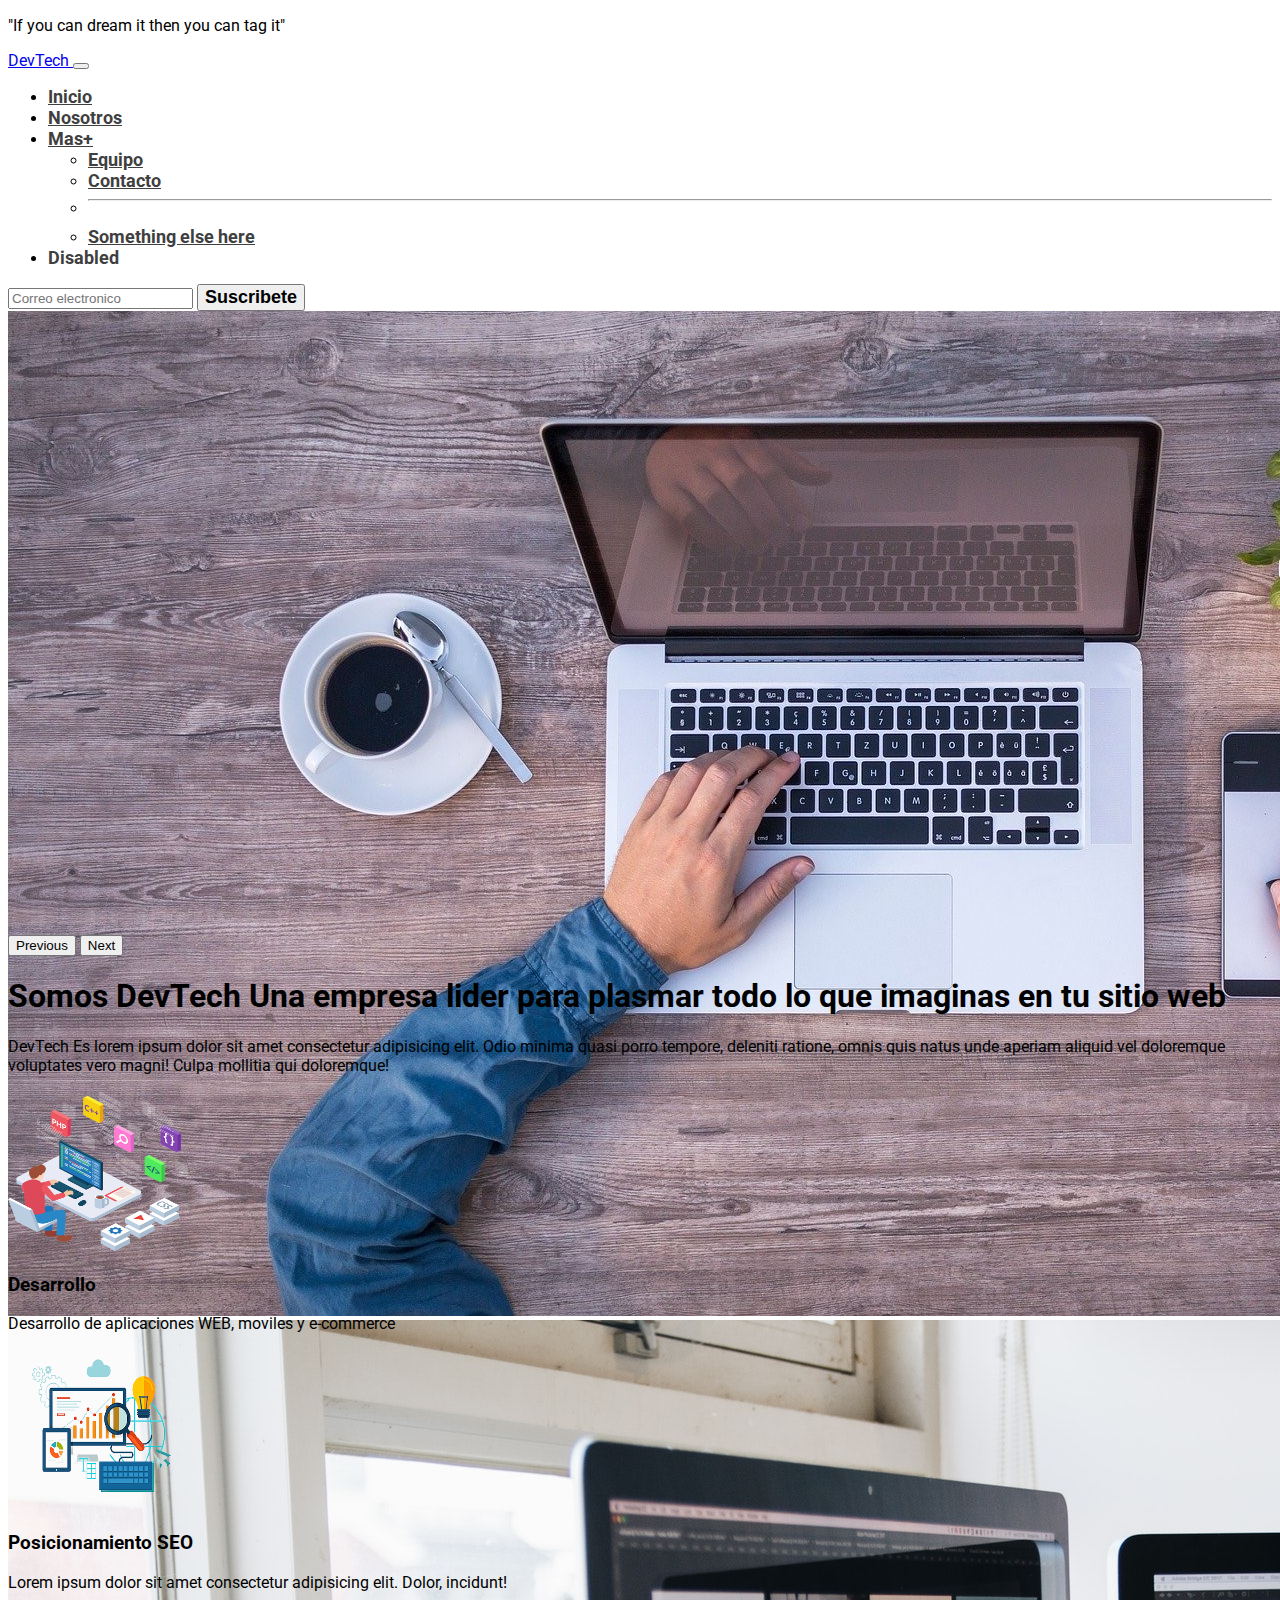
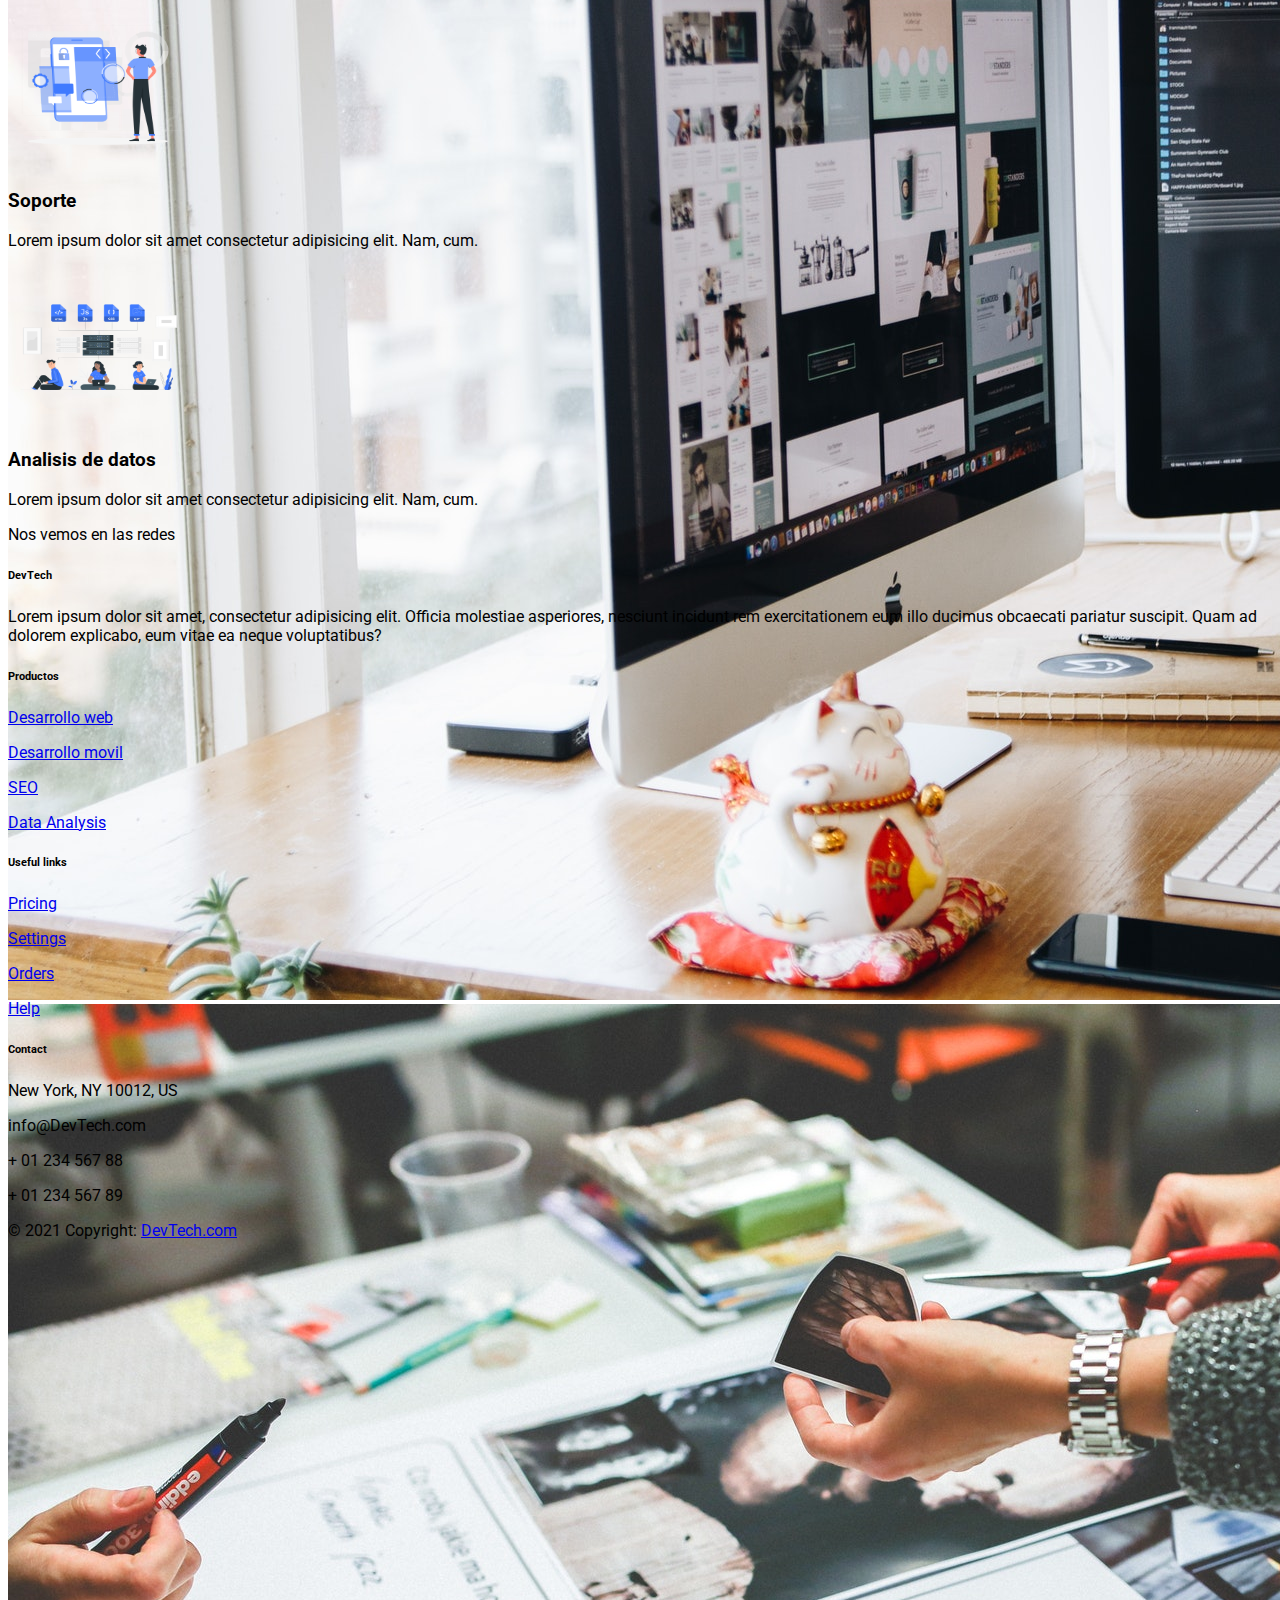
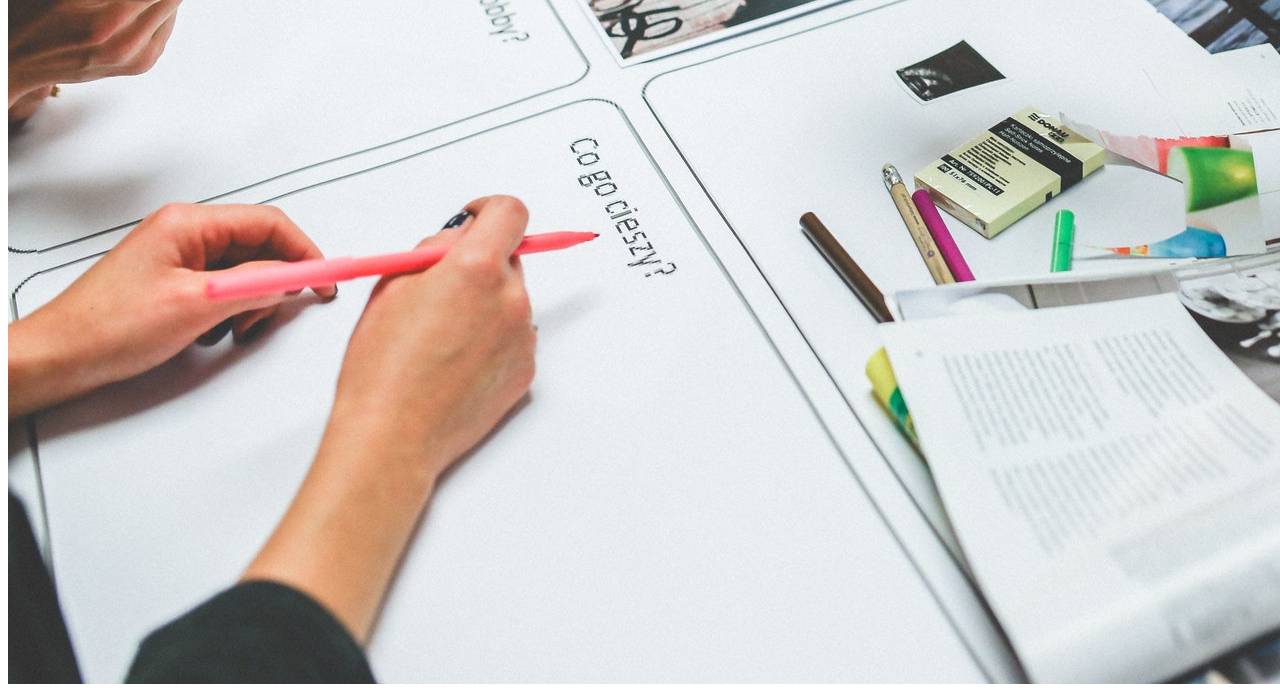
<file: index.html>
<!doctype html>
<html lang="en">
  <head>
    <!-- Required meta tags -->
    <meta charset="utf-8">
    <meta name="viewport" content="width=device-width, initial-scale=1">

    <!-- Bootstrap CSS -->
    <link href="https://cdn.jsdelivr.net/npm/bootstrap@5.1.3/dist/css/bootstrap.min.css" rel="stylesheet" integrity="sha384-1BmE4kWBq78iYhFldvKuhfTAU6auU8tT94WrHftjDbrCEXSU1oBoqyl2QvZ6jIW3" crossorigin="anonymous"> 

    <link rel="stylesheet" href="./style.css">

    
  </head>
  <body>
    <!----------------------------------->
    <!-- Encabezado -->
    <!----------------------------------->
    <header class="container-fluid bg-primary d-flex justify-content-center">
        <p class="text-light mb-0 p-2 fs-10">"If you can dream it then you can tag it"</p>
    </header>
    <!----------------------------------->
    <!-- Encabezado -->
    <!----------------------------------->



    <!----------------------------------->
    <!-- navbar -->
    <!----------------------------------->

    <nav class="navbar navbar-expand-lg navbar-light bg-light p-3" id="menu">
        <div class="container-fluid">
          <a class="navbar-brand" href="#">
            <span class="text-primary fs-5 fw-bold"> 
                DevTech 
            </span>  
          </a>
          <button class="navbar-toggler" type="button" data-bs-toggle="collapse" data-bs-target="#navbarSupportedContent" aria-controls="navbarSupportedContent" aria-expanded="false" aria-label="Toggle navigation">
            <span class="navbar-toggler-icon"></span>
          </button>
          <div class="collapse navbar-collapse" id="navbarSupportedContent">
            <ul class="navbar-nav me-auto mb-2 mb-lg-0">
              <li class="nav-item">
                <a class="nav-link active" aria-current="page" href="./index.html">Inicio</a>   
              </li>
              <li class="nav-item">
                <a class="nav-link" href="./nosotros.html">Nosotros</a>
              </li>
              <li class="nav-item dropdown">
                <a class="nav-link dropdown-toggle" href="#" id="navbarDropdown" role="button" data-bs-toggle="dropdown" aria-expanded="false">
                  Mas+
                </a>
                <ul class="dropdown-menu" aria-labelledby="navbarDropdown">
                  <li><a class="dropdown-item" href="#">Equipo</a></li>
                  <li><a class="dropdown-item" href="#">Contacto</a></li>
                  <li><hr class="dropdown-divider"></li>
                  <li><a class="dropdown-item" href="#">Something else here</a></li>
                </ul>
              </li>
              <li class="nav-item">
                <a class="nav-link disabled">Disabled</a>
              </li>
            </ul>
            <form class="d-flex">
              <input class="form-control me-2" type="email" placeholder="Correo electronico " aria-label="Search">
              <button class="btn btn-primary btn-primary-outline-success" type="button">Suscribete</button>
            </form>
          </div>
        </div>
      </nav>
    
    <!----------------------------------->
    <!-- navbar -->
    <!----------------------------------->

    <!----------------------------------->
    <!-- carrusel de imagenes -->
    <!----------------------------------->


    <div id="carouselExampleControls" class="carousel slide" data-bs-ride="carousel">
        <div class="carousel-inner">
          <div class="carousel-item active" data-bs-interval="3000">
            <img src="./img/slide1.jpg" class="d-block w-100" alt="...">
          </div>
          <div class="carousel-item"  data-bs-interval="3000">
            <img src="./img/slide2.jpg" class="d-block w-100" alt="...">
          </div>
          <div class="carousel-item"  data-bs-interval="3000">
            <img src="./img/slide3.jpg" class="d-block w-100" alt="...">
          </div>
        </div>
        <button class="carousel-control-prev" type="button" data-bs-target="#carouselExampleControls" data-bs-slide="prev">
          <span class="carousel-control-prev-icon" aria-hidden="true"></span>
          <span class="visually-hidden">Previous</span>
        </button>
        <button class="carousel-control-next" type="button" data-bs-target="#carouselExampleControls" data-bs-slide="next">
          <span class="carousel-control-next-icon" aria-hidden="true"></span>
          <span class="visually-hidden">Next</span>
        </button>
      </div>


    <!----------------------------------->
    <!-- principal -->
    <!----------------------------------->

      <section class="w-50 mx-auto text-center pt-5" id="intro" >
          <h1 class="p-3 fs-2 border-top border-3">Somos DevTech <span class="text-primary">Una empresa lider para plasmar todo lo que imaginas en tu sitio web</span class="text-primary"></h1>
          <p class="p-3 fs-4"><span class="text-primary">DevTech</span> Es lorem ipsum dolor sit amet consectetur adipisicing elit. Odio minima quasi porro tempore, deleniti ratione, omnis quis natus unde aperiam aliquid vel doloremque voluptates vero magni! Culpa mollitia qui doloremque!</p>
      </section>

    <!----------------------------------->
    <!-- principal -->
    <!----------------------------------->


    <!----------------------------------->
    <!-- Servicios
    ---------------------------------->
    
      
    <section class="container-fluid">
        <div class="row w-75 mx-auto my-5 servicio-fila">
            <div class="col-lg-6 col-md-12 col-sm-12 d-flex  my-5 icono-wrap">
                <img src="./img/desarrollo.png" alt="desarrollo" width="180" height="160">
                <div>
                <h3 class="fs-5 mt-4 px-4 pb-1">Desarrollo</h3>
                <p class="px-4">Desarrollo de aplicaciones WEB, moviles y e-commerce</p>
                </div>
            </div>

            <div class="col-lg-6 col-md-12 col-sm-12 d-flex  my-5 icono-wrap">
                <img src="./img/seo.png" alt="desarrollo" width="180" height="160">
                <div>
                <h3 class="fs-5 mt-4 px-4 pb-1">Posicionamiento SEO</h3>
                <p class="px-4">Lorem ipsum dolor sit amet consectetur adipisicing elit. Dolor, incidunt!</p>
                </div>
            </div>

            <div class="col-lg-6 col-md-12 col-sm-12 d-flex  my-5 icono-wrap">
                <img src="./img/Development-rafiki.png" alt="desarrollo" width="180" height="160">
                <div>
                <h3 class="fs-5 mt-4 px-4 pb-1">Soporte</h3>
                <p class="px-4">Lorem ipsum dolor sit amet consectetur adipisicing elit. Nam, cum.</p>
                </div>
            </div>

            <div class="col-lg-6 col-md-12 col-sm-12 d-flex  my-5 icono-wrap">
                <img src="./img/Static assets-pana.png" alt="desarrollo" width="180" height="160">
                <div>
                <h3 class="fs-5 mt-4 px-4 pb-1">Analisis de datos</h3>
                <p class="px-4">Lorem ipsum dolor sit amet consectetur adipisicing elit. Nam, cum.</p>
                </div>
            </div>
        </div>
    </section>

    <!----------------------------------->
    <!-- Servicios -->
    <!----------------------------------->


    <!----------------------------------->
    <!-- Footer -->
    <!----------------------------------->

    <!-- Footer -->
<footer class="text-center text-lg-start bg-light text-muted">
    <!-- Section: Social media -->
    <section
      class="d-flex justify-content-center justify-content-lg-between p-4 border-bottom"
    >
      <!-- Left -->
      <div class="me-5 d-none d-lg-block">
        <span>Nos vemos en las redes</span>
      </div>
      <!-- Left -->
  
      <!-- Right -->
      <div>
        <a href="" class="me-4 text-reset">
          <i class="fab fa-facebook-f"></i>
        </a>
        <a href="" class="me-4 text-reset">
          <i class="fab fa-twitter"></i>
        </a>
        <a href="" class="me-4 text-reset">
          <i class="fab fa-google"></i>
        </a>
        <a href="" class="me-4 text-reset">
          <i class="fab fa-instagram"></i>
        </a>
        <a href="" class="me-4 text-reset">
          <i class="fab fa-linkedin"></i>
        </a>
        <a href="" class="me-4 text-reset">
          <i class="fab fa-github"></i>
        </a>
      </div>
      <!-- Right -->
    </section>
    <!-- Section: Social media -->
  
    <!-- Section: Links  -->
    <section class="">
      <div class="container text-center text-md-start mt-5">
        <!-- Grid row -->
        <div class="row mt-3">
          <!-- Grid column -->
          <div class="col-md-3 col-lg-4 col-xl-3 mx-auto mb-4">
            <!-- Content -->
            <h6 class="text-uppercase fw-bold mb-4">
              <i class="fas fa-gem me-3"></i>DevTech
            </h6>
            <p>
              Lorem ipsum dolor sit amet, consectetur adipisicing elit. Officia molestiae asperiores, nesciunt incidunt rem exercitationem eum illo ducimus obcaecati pariatur suscipit. Quam ad dolorem explicabo, eum vitae ea neque voluptatibus?
            </p>
          </div>
          <!-- Grid column -->
  
          <!-- Grid column -->
          <div class="col-md-2 col-lg-2 col-xl-2 mx-auto mb-4">
            <!-- Links -->
            <h6 class="text-uppercase fw-bold mb-4">
              Productos
            </h6>
            <p>
              <a href="#!" class="text-reset">Desarrollo web</a>
            </p>
            <p>
              <a href="#!" class="text-reset">Desarrollo movil</a>
            </p>
            <p>
              <a href="#!" class="text-reset">SEO</a>
            </p>
            <p>
              <a href="#!" class="text-reset">Data Analysis</a>
            </p>
          </div>
          <!-- Grid column -->
  
          <!-- Grid column -->
          <div class="col-md-3 col-lg-2 col-xl-2 mx-auto mb-4">
            
            <!-- Links -->
            <h6 class="text-uppercase fw-bold mb-4">
              Useful links
            </h6>
            <p>
              <a href="#!" class="text-reset">Pricing</a>
            </p>
            <p>
              <a href="#!" class="text-reset">Settings</a>
            </p>
            <p>
              <a href="#!" class="text-reset">Orders</a>
            </p>
            <p>
              <a href="#!" class="text-reset">Help</a>
            </p>
          </div>
          
          <!-- Grid column -->
  
          <!-- Grid column -->
          <div class="col-md-4 col-lg-3 col-xl-3 mx-auto mb-md-0 mb-4">
            <!-- Links -->
            <h6 class="text-uppercase fw-bold mb-4">
              Contact
            </h6>
            <p><i class="fas fa-home me-3"></i> New York, NY 10012, US</p>
            <p>
              <i class="fas fa-envelope me-3"></i>
              info@DevTech.com
            </p>
            <p><i class="fas fa-phone me-3"></i> + 01 234 567 88</p>
            <p><i class="fas fa-print me-3"></i> + 01 234 567 89</p>
          </div>
          <!-- Grid column -->
        </div>
        <!-- Grid row -->
      </div>
    </section>
    <!-- Section: Links  -->
  
    <!-- Copyright -->
    <div class="text-center p-4" style="background-color: rgba(0, 0, 0, 0.05);">
      © 2021 Copyright:
      <a class="text-reset fw-bold" href="https://mdbootstrap.com/">DevTech.com</a>
    </div>
    <!-- Copyright -->
  </footer>
  <!-- Footer -->
  
  <!----------------------------------->
  <!-- Footer -->
  <!----------------------------------->





    

    <!-- Optional JavaScript; choose one of the two! -->

    <!-- Option 1: Bootstrap Bundle with Popper -->
    <script src="https://cdn.jsdelivr.net/npm/bootstrap@5.1.3/dist/js/bootstrap.bundle.min.js" integrity="sha384-ka7Sk0Gln4gmtz2MlQnikT1wXgYsOg+OMhuP+IlRH9sENBO0LRn5q+8nbTov4+1p" crossorigin="anonymous"></script>


  </body>
</html>
</file>
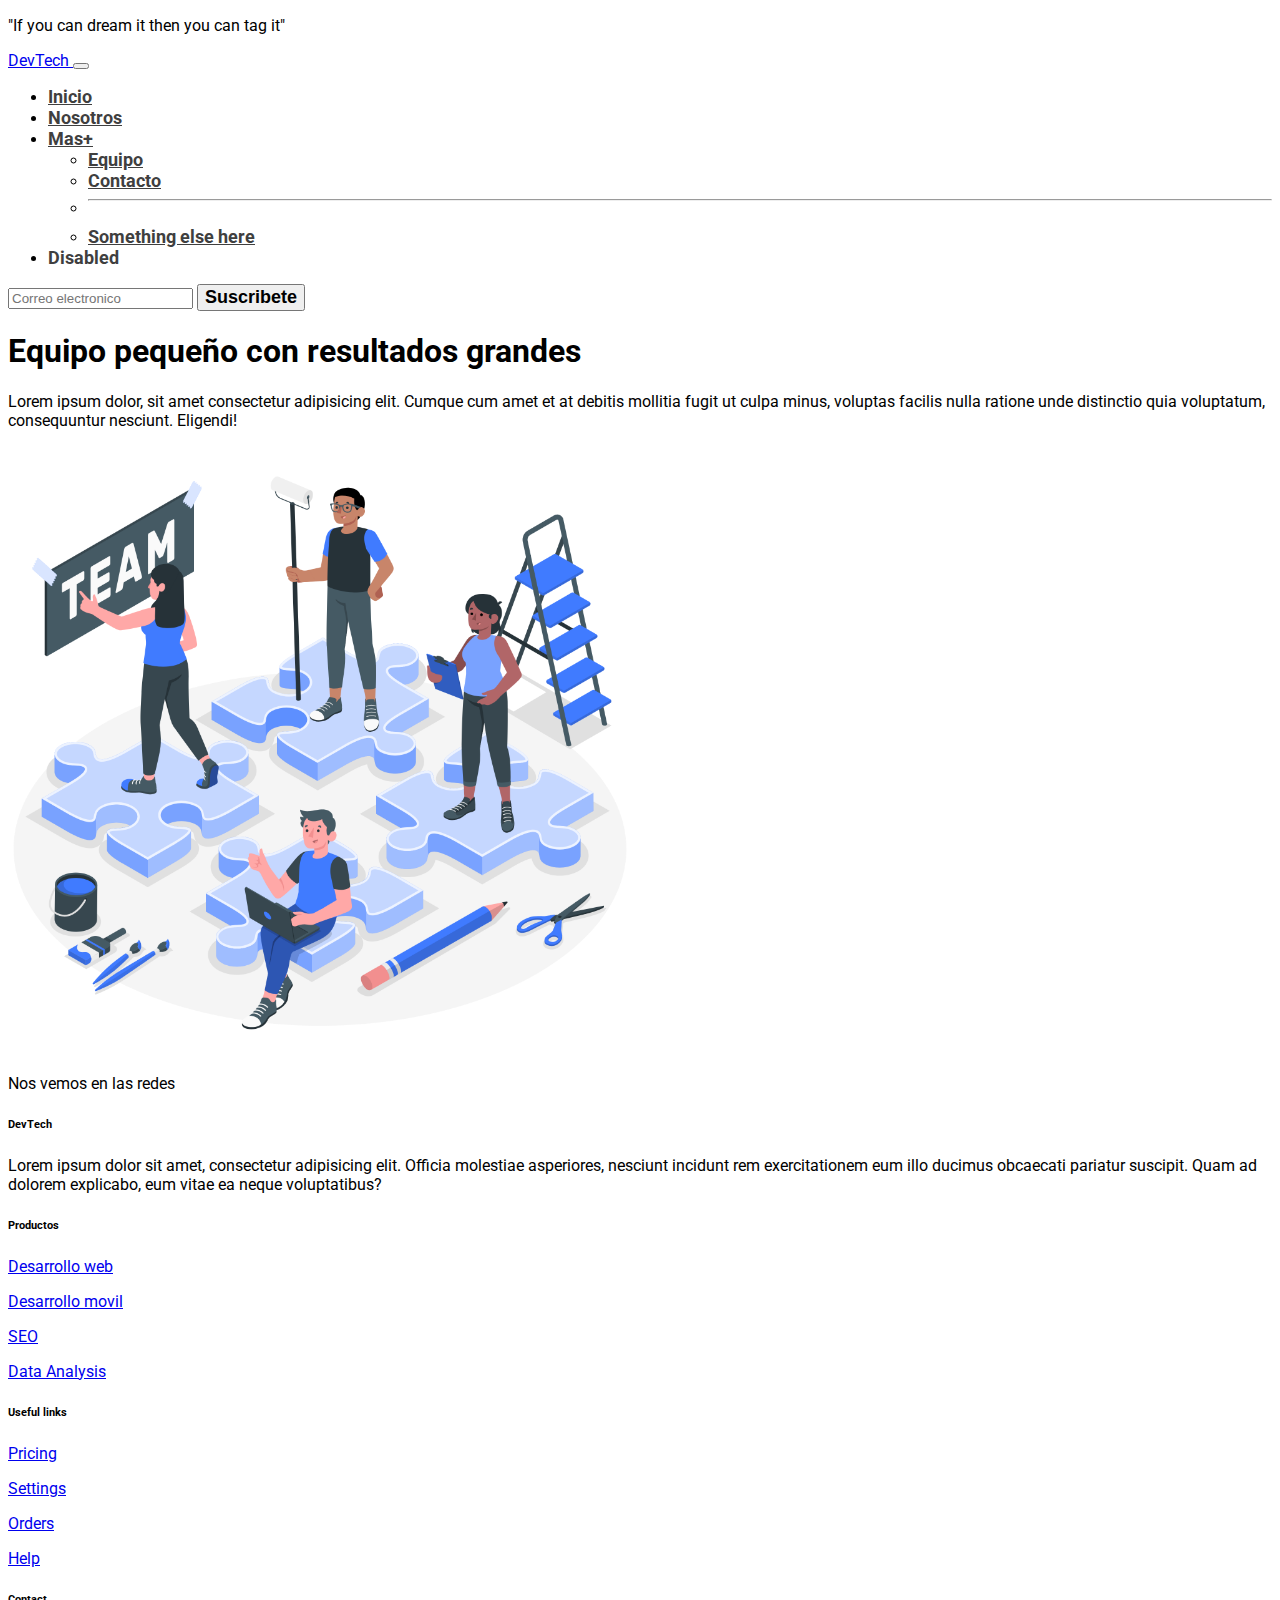
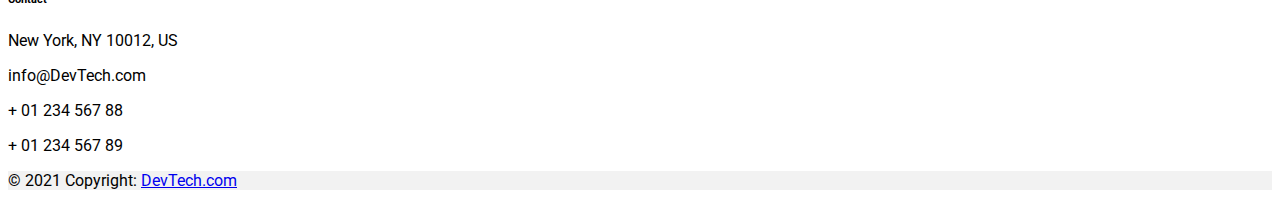
<file: nosotros.html>
<!doctype html>
<html lang="en">
  <head>
    <!-- Required meta tags -->
    <meta charset="utf-8">
    <meta name="viewport" content="width=device-width, initial-scale=1">

    <!-- Bootstrap CSS -->
    <link href="https://cdn.jsdelivr.net/npm/bootstrap@5.1.3/dist/css/bootstrap.min.css" rel="stylesheet" integrity="sha384-1BmE4kWBq78iYhFldvKuhfTAU6auU8tT94WrHftjDbrCEXSU1oBoqyl2QvZ6jIW3" crossorigin="anonymous"> 

    <link rel="stylesheet" href="./style.css">

    
  </head>
  <body>
    <!----------------------------------->
    <!-- Encabezado -->
    <!----------------------------------->
    <header class="container-fluid bg-primary d-flex justify-content-center">
        <p class="text-light mb-0 p-2 fs-10">"If you can dream it then you can tag it"</p>
    </header>
    <!----------------------------------->
    <!-- Encabezado -->
    <!----------------------------------->



    <!----------------------------------->
    <!-- navbar -->
    <!----------------------------------->

    <nav class="navbar navbar-expand-lg navbar-light bg-light p-3" id="menu">
        <div class="container-fluid">
          <a class="navbar-brand" href="#">
            <span class="text-primary fs-5 fw-bold"> 
                DevTech 
            </span>  
          </a>
          <button class="navbar-toggler" type="button" data-bs-toggle="collapse" data-bs-target="#navbarSupportedContent" aria-controls="navbarSupportedContent" aria-expanded="false" aria-label="Toggle navigation">
            <span class="navbar-toggler-icon"></span>
          </button>
          <div class="collapse navbar-collapse" id="navbarSupportedContent">
            <ul class="navbar-nav me-auto mb-2 mb-lg-0">
              <li class="nav-item">
                <a class="nav-link active" aria-current="page" href="./index.html">Inicio</a>
              </li>
              <li class="nav-item">
                <a class="nav-link" href="./nosotros.html">Nosotros</a>
              </li>
              <li class="nav-item dropdown">
                <a class="nav-link dropdown-toggle" href="#" id="navbarDropdown" role="button" data-bs-toggle="dropdown" aria-expanded="false">
                  Mas+
                </a>
                <ul class="dropdown-menu" aria-labelledby="navbarDropdown">
                  <li><a class="dropdown-item" href="#">Equipo</a></li>
                  <li><a class="dropdown-item" href="#">Contacto</a></li>
                  <li><hr class="dropdown-divider"></li>
                  <li><a class="dropdown-item" href="#">Something else here</a></li>
                </ul>
              </li>
              <li class="nav-item">
                <a class="nav-link disabled">Disabled</a>
              </li>
            </ul>
            <form class="d-flex">
              <input class="form-control me-2" type="email" placeholder="Correo electronico " aria-label="Search">
              <button class="btn btn-primary btn-primary-outline-success" type="button">Suscribete</button>
            </form>
          </div>
        </div>
      </nav>
    
    <!----------------------------------->
    <!-- navbar -->
    <!----------------------------------->


    <!----------------------------------->
    <!-- equipo -->
    <!----------------------------------->

      <section>
          <div class="w-50 m-auto text-center" id="equipo">
              <h1 class="mb-5 fs-2">Equipo pequeño con <span class="text-primary" >resultados grandes</span></h1>
              <p>Lorem ipsum dolor, sit amet consectetur adipisicing elit. Cumque cum amet et at debitis mollitia fugit ut culpa minus, voluptas facilis nulla ratione unde distinctio quia voluptatum, consequuntur nesciunt. Eligendi!</p>
          </div>
          <div class="col-md-6">
              <img class="carousel-inner1" src="./img/Team work-amico.png" alt="">
          </div>
       </section>


    <!----------------------------------->
    <!-- equipo -->
    <!----------------------------------->

    <!----------------------------------->
    <!-- footer -->
    <!----------------------------------->

    <footer class="text-center text-lg-start bg-light text-muted">
        <!-- Section: Social media -->
        <section
          class="d-flex justify-content-center justify-content-lg-between p-4 border-bottom"
        >
          <!-- Left -->
          <div class="me-5 d-none d-lg-block">
            <span>Nos vemos en las redes</span>
          </div>
          <!-- Left -->
      
          <!-- Right -->
          <div>
            <a href="" class="me-4 text-reset">
              <i class="fab fa-facebook-f"></i>
            </a>
            <a href="" class="me-4 text-reset">
              <i class="fab fa-twitter"></i>
            </a>
            <a href="" class="me-4 text-reset">
              <i class="fab fa-google"></i>
            </a>
            <a href="" class="me-4 text-reset">
              <i class="fab fa-instagram"></i>
            </a>
            <a href="" class="me-4 text-reset">
              <i class="fab fa-linkedin"></i>
            </a>
            <a href="" class="me-4 text-reset">
              <i class="fab fa-github"></i>
            </a>
          </div>
          <!-- Right -->
        </section>
        <!-- Section: Social media -->
      
        <!-- Section: Links  -->
        <section class="">
          <div class="container text-center text-md-start mt-5">
            <!-- Grid row -->
            <div class="row mt-3">
              <!-- Grid column -->
              <div class="col-md-3 col-lg-4 col-xl-3 mx-auto mb-4">
                <!-- Content -->
                <h6 class="text-uppercase fw-bold mb-4">
                  <i class="fas fa-gem me-3"></i>DevTech
                </h6>
                <p>
                  Lorem ipsum dolor sit amet, consectetur adipisicing elit. Officia molestiae asperiores, nesciunt incidunt rem exercitationem eum illo ducimus obcaecati pariatur suscipit. Quam ad dolorem explicabo, eum vitae ea neque voluptatibus?
                </p>
              </div>
              <!-- Grid column -->
      
              <!-- Grid column -->
              <div class="col-md-2 col-lg-2 col-xl-2 mx-auto mb-4">
                <!-- Links -->
                <h6 class="text-uppercase fw-bold mb-4">
                  Productos
                </h6>
                <p>
                  <a href="#!" class="text-reset">Desarrollo web</a>
                </p>
                <p>
                  <a href="#!" class="text-reset">Desarrollo movil</a>
                </p>
                <p>
                  <a href="#!" class="text-reset">SEO</a>
                </p>
                <p>
                  <a href="#!" class="text-reset">Data Analysis</a>
                </p>
              </div>
              <!-- Grid column -->
      
              <!-- Grid column -->
              <div class="col-md-3 col-lg-2 col-xl-2 mx-auto mb-4">
                
                <!-- Links -->
                <h6 class="text-uppercase fw-bold mb-4">
                  Useful links
                </h6>
                <p>
                  <a href="#!" class="text-reset">Pricing</a>
                </p>
                <p>
                  <a href="#!" class="text-reset">Settings</a>
                </p>
                <p>
                  <a href="#!" class="text-reset">Orders</a>
                </p>
                <p>
                  <a href="#!" class="text-reset">Help</a>
                </p>
              </div>
              
              <!-- Grid column -->
      
              <!-- Grid column -->
              <div class="col-md-4 col-lg-3 col-xl-3 mx-auto mb-md-0 mb-4">
                <!-- Links -->
                <h6 class="text-uppercase fw-bold mb-4">
                  Contact
                </h6>
                <p><i class="fas fa-home me-3"></i> New York, NY 10012, US</p>
                <p>
                  <i class="fas fa-envelope me-3"></i>
                  info@DevTech.com
                </p>
                <p><i class="fas fa-phone me-3"></i> + 01 234 567 88</p>
                <p><i class="fas fa-print me-3"></i> + 01 234 567 89</p>
              </div>
              <!-- Grid column -->
            </div>
            <!-- Grid row -->
          </div>
        </section>
        <!-- Section: Links  -->
      
        <!-- Copyright -->
        <div class="text-center p-4" style="background-color: rgba(0, 0, 0, 0.05);">
          © 2021 Copyright:
          <a class="text-reset fw-bold" href="https://mdbootstrap.com/">DevTech.com</a>
        </div>
        <!-- Copyright -->
      </footer>
      <!-- Footer -->


  <!----------------------------------->
  <!-- footer -->
  <!----------------------------------->
</file>
<file: style.css>
@import url('https://fonts.googleapis.com/css2?family=Dosis:wght@200;300&family=Questrial&family=Roboto:wght@300&display=swap');

body{
    font-family: 'Dosis', sans-serif;
    font-family: 'Questrial', sans-serif;
    font-family: 'Roboto', sans-serif;
    overflow-x: hidden;
}

/*
------------Menu--------------
*/

#menu li > a {
    font-size: 18px;
    font-weight: bold;
    color: #3f3f3f;
}

#menu form > button{
    font-size: 18px;
    font-weight: bold;
}

/*
------------Menu--------------
*/

.carousel-inner{
    max-height: 39rem;
}

.carousel-inner1{
    max-height: 39rem;
    
    
}

col-md-6 {
    width: 90%;
    display: block;
    margin-left: auto;
    margin-right: auto;
    max-height: 39rem
}



/*
------------Media Queries--------------
*/

@media (max-width:768px){
    #intro{
        width: 90% !important;
    }
    .servicios-fila{
        width: 100% !important;
        text-align: center; 
    }
}

@media (max-width: 576px){
    .icono-wrap{
        flex-wrap: wrap;
        justify-content: center !important;
    }

}




/*
------------Media Queries--------------
*/
</file>
